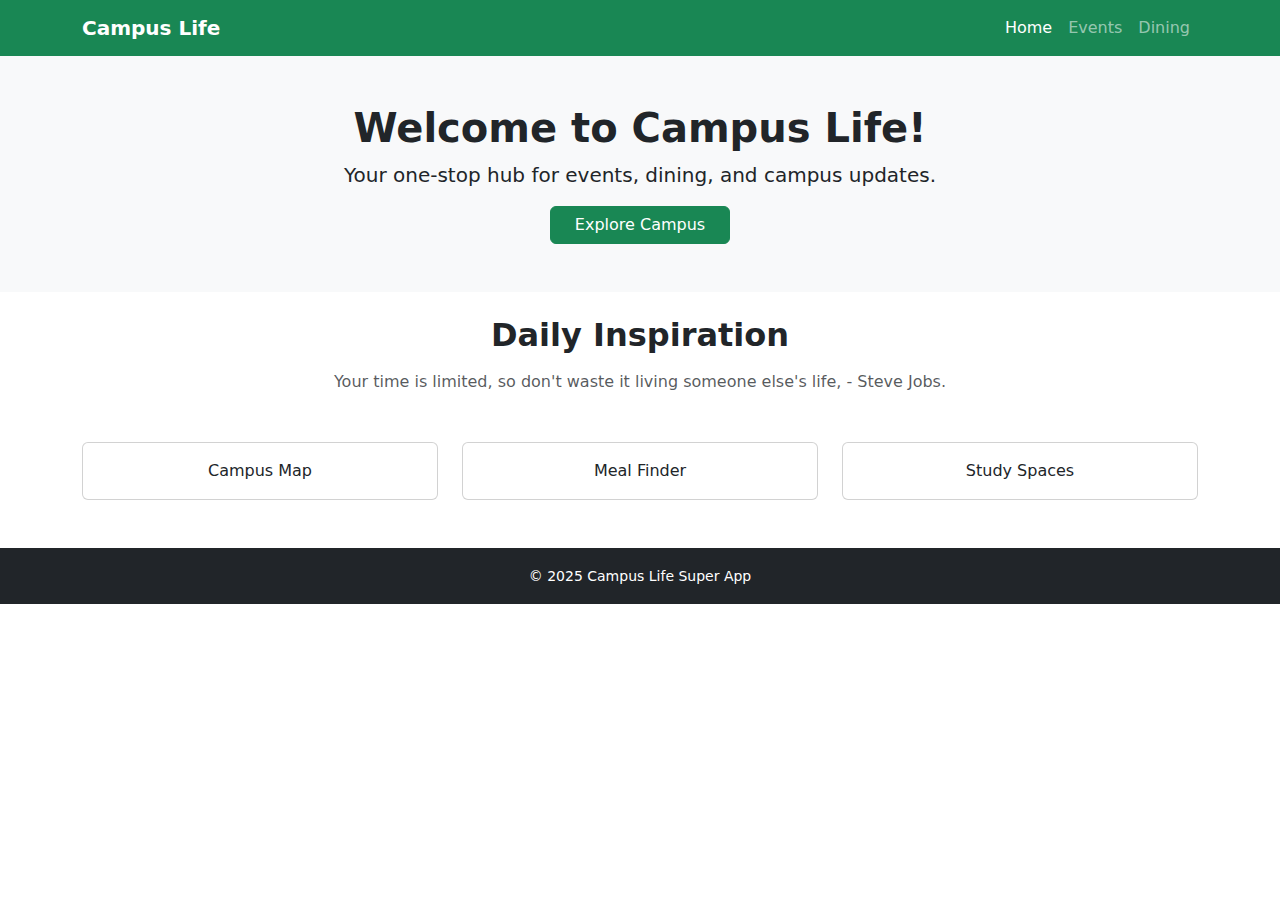
<file: index.html>
<!DOCTYPE html>
<html lang="en">
<head>
  <meta charset="UTF-8" />
  <meta name="viewport" content="width=device-width, initial-scale=1.0" />
  <title>Campus Life Super App</title>
  <link href="https://cdn.jsdelivr.net/npm/bootstrap@5.3.2/dist/css/bootstrap.min.css" rel="stylesheet">
  <link rel="stylesheet" href="css/style.css">
</head>

<body>

  <!-- Navigation -->
  <nav class="navbar navbar-expand-lg navbar-dark bg-success">
    <div class="container">
      <a class="navbar-brand fw-bold" href="index.html">Campus Life</a>

      <button class="navbar-toggler" type="button" data-bs-toggle="collapse" data-bs-target="#navMenu">
        <span class="navbar-toggler-icon"></span>
      </button>

      <div class="collapse navbar-collapse" id="navMenu">
        <ul class="navbar-nav ms-auto">
          <li class="nav-item"><a class="nav-link active" href="index.html">Home</a></li>
          <li class="nav-item"><a class="nav-link" href="events.html">Events</a></li>
          <li class="nav-item"><a class="nav-link" href="dining.html">Dining</a></li>
        </ul>
      </div>
    </div>
  </nav>

  <!-- Hero -->
  <section class="text-center p-5 bg-light hero-section">
    <h1 class="fw-bold">Welcome to Campus Life!</h1>
    <p class="lead">Your one-stop hub for events, dining, and campus updates.</p>
    <a href="events.html" class="btn btn-success px-4">Explore Campus</a>
  </section>

  <!-- Daily Quote -->
  <section class="container text-center mt-4">
    <h2 class="fw-semibold mb-3">Daily Inspiration</h2>
    <p id="quote-text" class="text-muted">Your time is limited, so don't waste it living someone else's life, - Steve Jobs.</p>
  </section>

  <!-- Features -->
  <section class="container text-center my-5">
  <div class="row">
    <div class="col-md-4">
      <div class="card p-3 feature-card">Campus Map</div>
    </div>
    <div class="col-md-4">
      <div class="card p-3 feature-card">Meal Finder</div>
    </div>
    <div class="col-md-4">
      <div class="card p-3 feature-card">Study Spaces</div>
    </div>
  </div>
</section>


  <footer class="text-center p-3 bg-dark text-white">
    <small>© 2025 Campus Life Super App</small>
  </footer>

  <script src="js/script.js"></script>
  <script src="https://cdn.jsdelivr.net/npm/bootstrap@5.3.2/dist/js/bootstrap.bundle.min.js"></script>
</body>
</html>
</file>
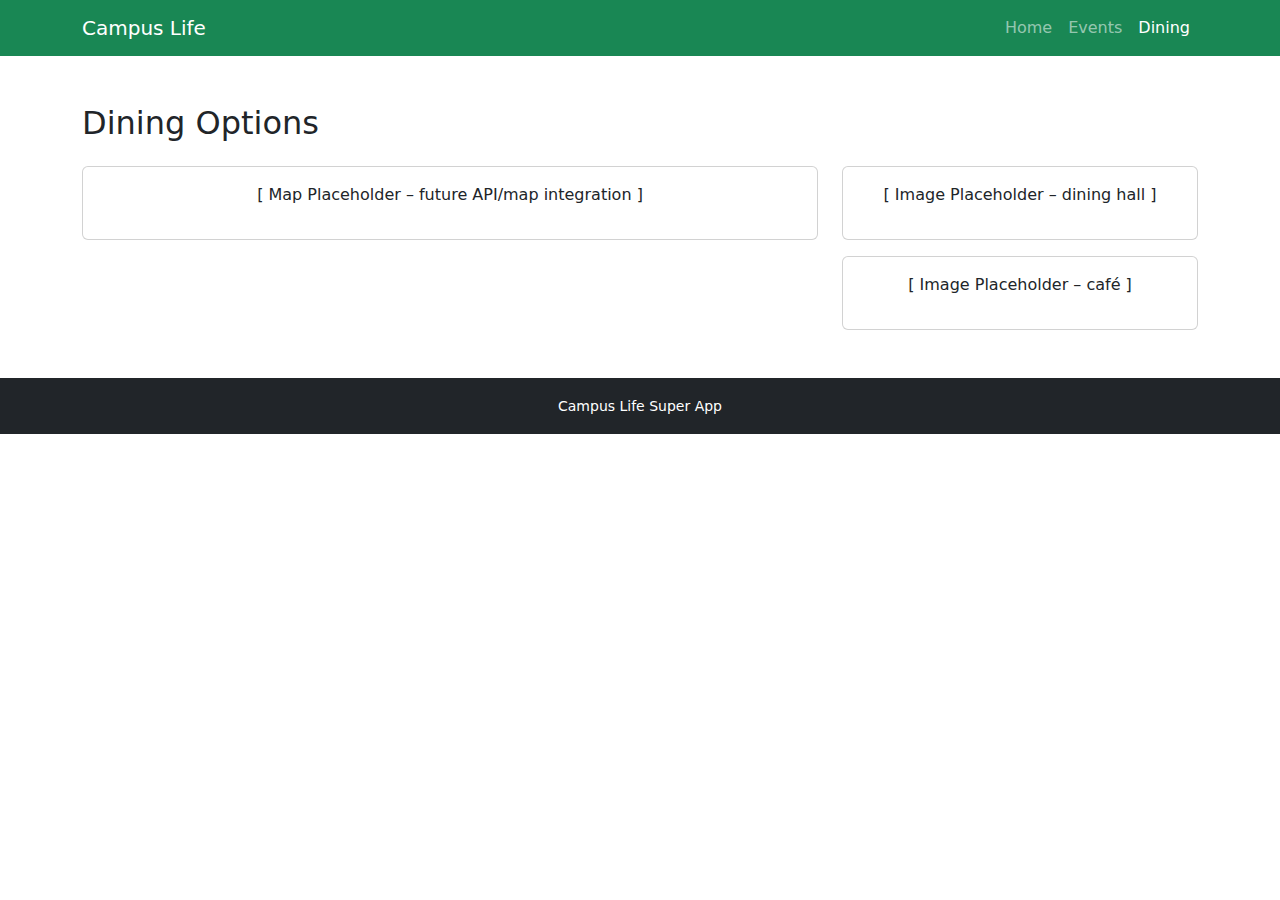
<file: dining.html>
<!DOCTYPE html>
<html lang="en">
<head>
  <meta charset="UTF-8">
  <meta name="viewport" content="width=device-width, initial-scale=1.0">
  <title>Dining - Campus Life</title>
  <link href="https://cdn.jsdelivr.net/npm/bootstrap@5.3.2/dist/css/bootstrap.min.css" rel="stylesheet">
  <link rel="stylesheet" href="css/style.css">
</head>

<body>

  <nav class="navbar navbar-expand-lg navbar-dark bg-success">
    <div class="container">
      <a class="navbar-brand" href="index.html">Campus Life</a>

      <button class="navbar-toggler" type="button" data-bs-toggle="collapse" data-bs-target="#navMenu">
        <span class="navbar-toggler-icon"></span>
      </button>

      <div class="collapse navbar-collapse" id="navMenu">
        <ul class="navbar-nav ms-auto">
          <li class="nav-item"><a class="nav-link" href="index.html">Home</a></li>
          <li class="nav-item"><a class="nav-link" href="events.html">Events</a></li>
          <li class="nav-item"><a class="nav-link active" href="dining.html">Dining</a></li>
        </ul>
      </div>
    </div>
  </nav>

  <main class="container my-5">
    <h2>Dining Options</h2>

    <div class="row my-4">
      <div class="col-md-8">
        <div class="card p-3 text-center">
          <p>[ Map Placeholder – future API/map integration ]</p>
        </div>
      </div>

      <div class="col-md-4">
        <div class="card p-3 mb-3 text-center">
          <p>[ Image Placeholder – dining hall ]</p>
        </div>

        <div class="card p-3 text-center">
          <p>[ Image Placeholder – café ]</p>
        </div>
      </div>
    </div>
  </main>

  <footer class="text-center p-3 bg-dark text-white">
    <small>Campus Life Super App</small>
  </footer>

  <script src="js/script.js"></script>
  <script src="https://cdn.jsdelivr.net/npm/bootstrap@5.3.2/dist/js/bootstrap.bundle.min.js"></script>

</body>
</html>
</file>
<file: css/style.css>

</file>
